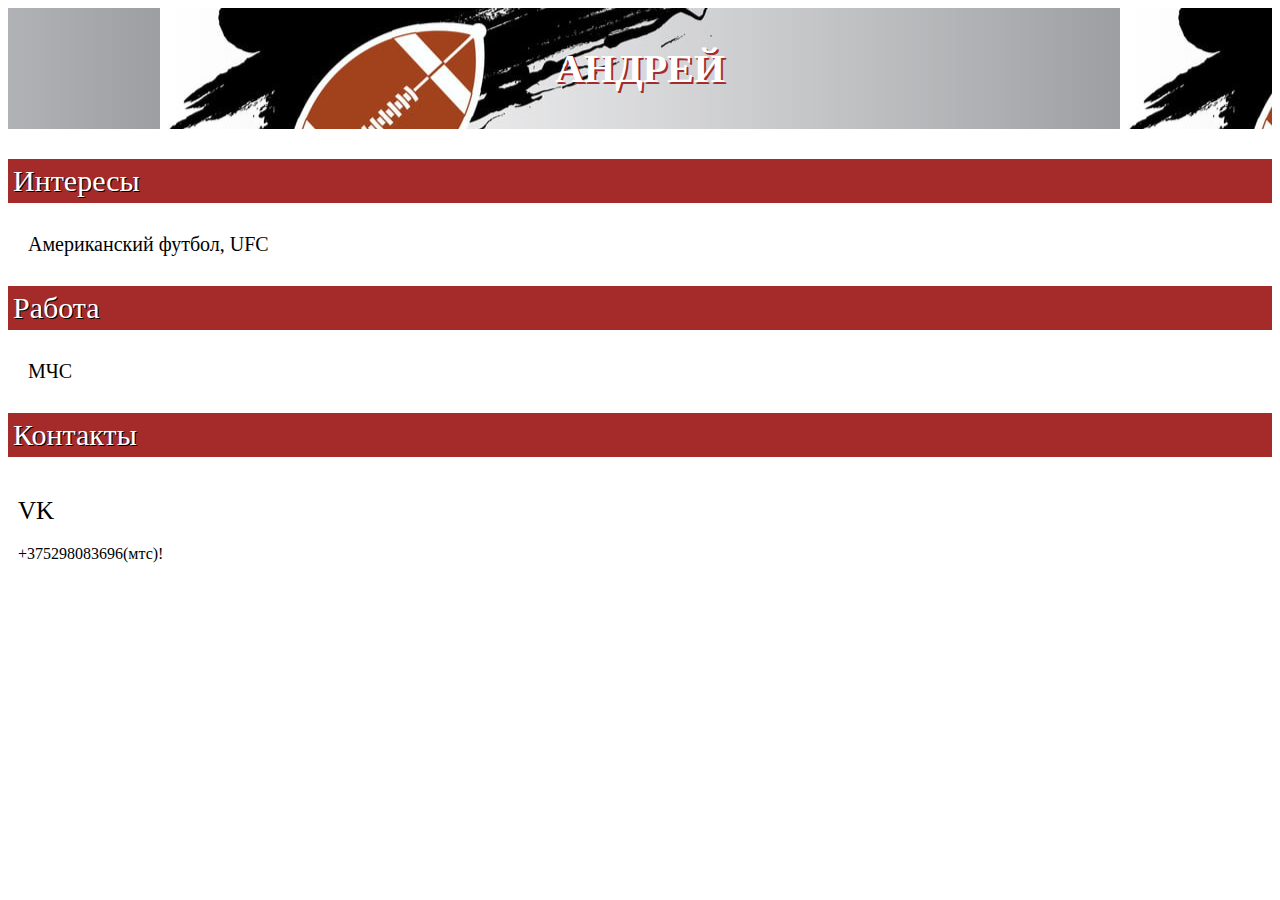
<file: HTML сайт/Andrey.html>
<!DOCTYPE html>
<html lang="en" dir="ltr">

<head>
    <meta charset="utf-8">
    <meta charset="utf-8">
    <meta name="keywords" content="html5" />
    <meta name="description" content="html5" />
    <meta name="robots" content="index,follow" />
    <!--<script src="javascriptfil.js></script>"-->
    <link rel="stylesheet" href="css/style.css"/>
    <link rel="icon" href="css/jpeg/fairman.png"/>
    <title>Andrey</title>

</head>
<header class="andrey">
    <h1>Андрей</h1>
</header>

<article>
    <p class="top2">Интересы</p>
    <p class="info">Американский футбол, UFC</p>
</article>

<aside class="aside">
    <p class="top2">Работа</p>
    <p class="info">МЧС</p>
</aside>

<float>
  <p class="top2">Контакты</p>
  <li class="contacts"><a class="two" href="https://vk.com/id42876924" target="_blank">VK</a></li>
  <li class="contacts">+375298083696(мтс)!</li>

</float>

</html>
</file>
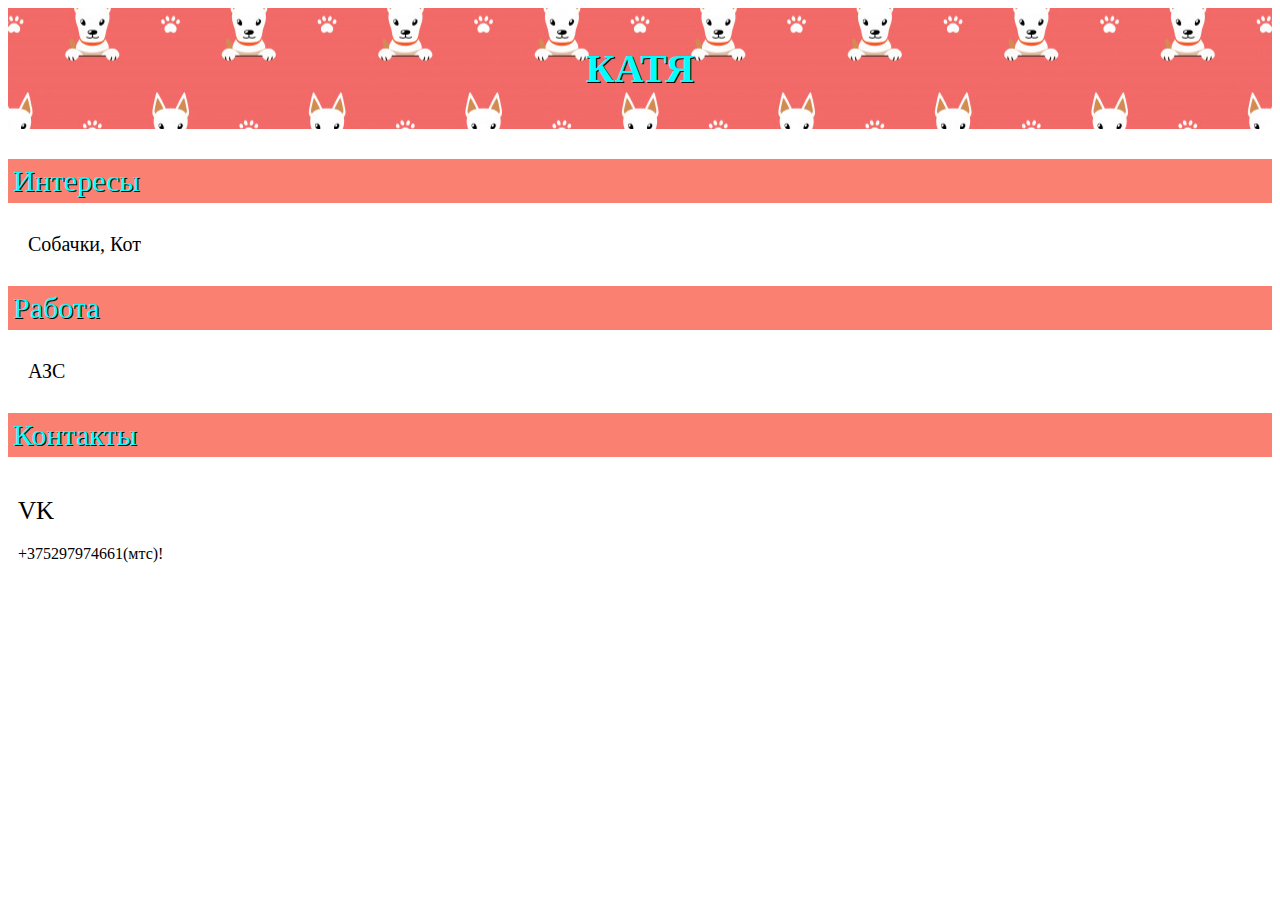
<file: HTML сайт/Katya.html>
<!DOCTYPE html>
<html lang="en" dir="ltr">

<head>
    <meta charset="utf-8">
    <meta charset="utf-8">
    <meta name="keywords" content="html5" />
    <meta name="description" content="html5" />
    <meta name="robots" content="index,follow" />
    <!--<script src="javascriptfil.js></script>"-->
    <link rel="stylesheet" href="css/style.css"/>
    <link rel="icon" href="css/jpeg/gas.png"/>
    <title>Katya</title>

</head>
<header class="katya">
    <h1>Катя</h1>
</header>

<article>
    <p class="top3">Интересы</p>
    <p class="info">Собачки, Кот </p>
</article>

<aside class="aside">
    <p class="top3">Работа</p>
    <p class="info">АЗС</p>
</aside>

<float>
  <p class="top3">Контакты</p>
  <li class="contacts"><a class="two" href="https://vk.com/id95361484" target="_blank">VK</a></li>
  <li class="contacts">+375297974661(мтс)!</li>

</float>


</html>
</file>
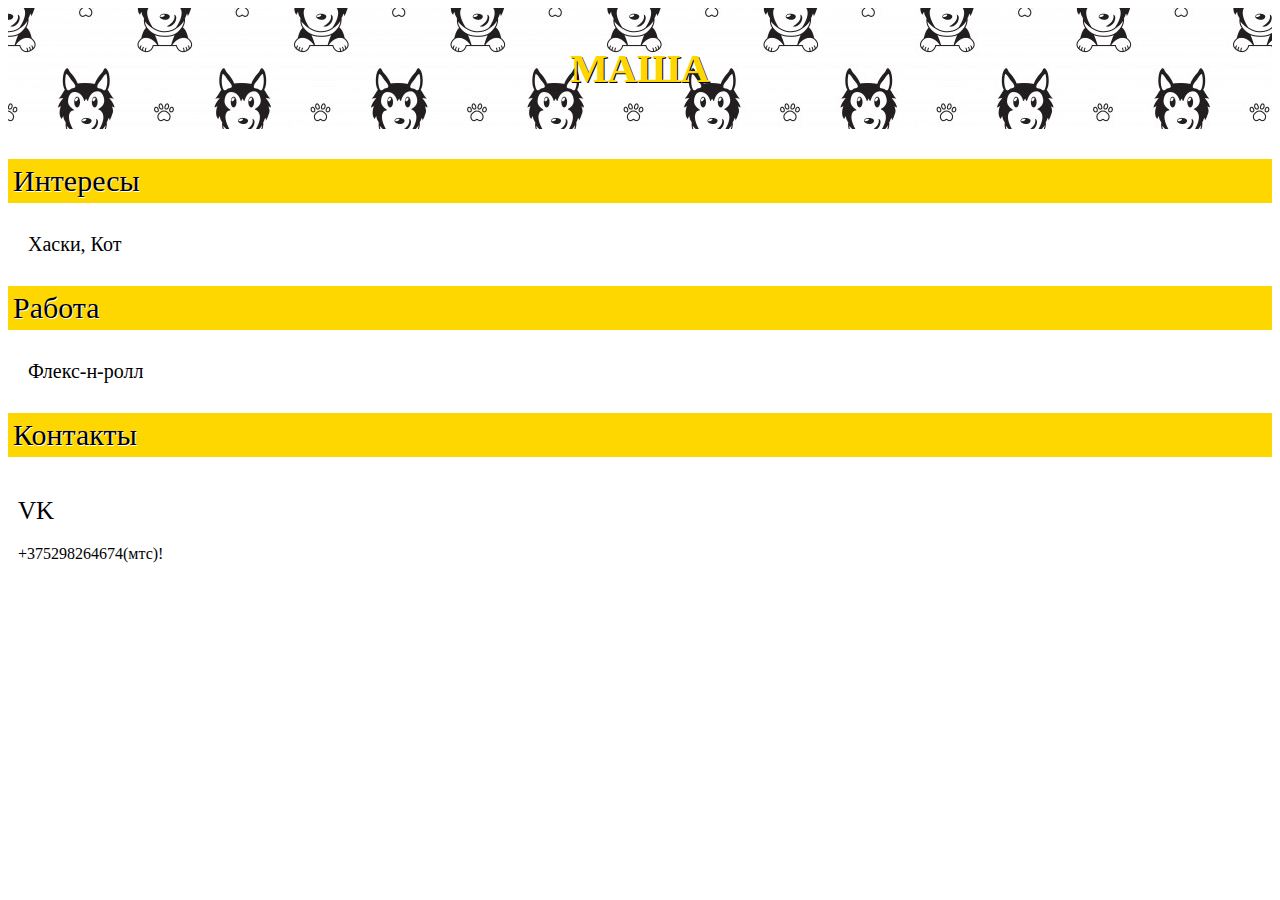
<file: HTML сайт/Masha.html>
<!DOCTYPE html>
<html lang="en" dir="ltr">

<head>
    <meta charset="utf-8">
    <meta charset="utf-8">
    <meta name="keywords" content="html5" />
    <meta name="description" content="html5" />
    <meta name="robots" content="index,follow" />
    <!--<script src="javascriptfil.js></script>"-->
    <link rel="stylesheet" href="css/style.css"/>
    <link rel="icon" href="css/jpeg/print.png"/>
    <title>Masha</title>

</head>
<header class="masha">
    <h1>Маша</h1>
</header>

<article>
    <p class="top">Интересы</p>
    <p class="info">Хаски, Кот</p>
</article>

<aside class="aside">
    <p class="top">Работа</p>
    <p class="info">Флекс-н-ролл</p>
</aside>

<float>
  <p class="top">Контакты</p>
  <li class="contacts"><a class="two" href="https://vk.com/id94435792" target="_blank">VK</a></li>
  <li class="contacts">+375298264674(мтс)!</li>

</float>

</html>
</file>
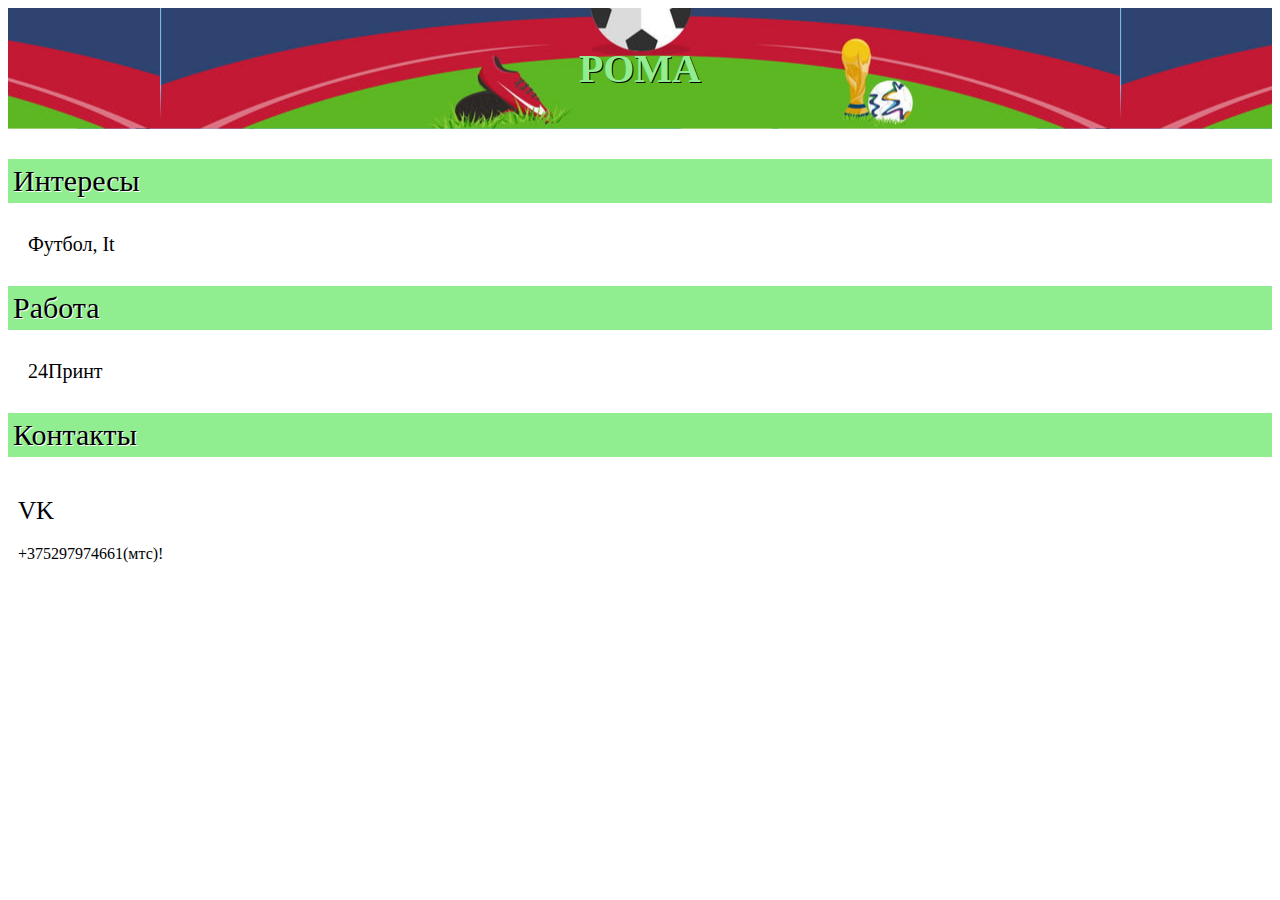
<file: HTML сайт/Roma.html>
<!DOCTYPE html>
<html lang="en" dir="ltr">

<head>
    <meta charset="utf-8">
    <meta charset="utf-8">
    <meta name="keywords" content="html5" />
    <meta name="description" content="html5" />
    <meta name="robots" content="index,follow" />
    <!--<script src="javascriptfil.js></script>"-->
    <link rel="stylesheet" href="css/style.css"/>
    <link rel="icon" href="css/jpeg/It.png"/>
    <title>Roma</title>

</head>
<header class="roma">
    <h1>Рома</h1>
</header>

<article>
    <p class="top1">Интересы</p>
    <p class="info">Футбол, It</p>
</article>

<aside class="aside">
    <p class="top1">Работа</p>
    <p class="info">24Принт</p>
</aside>

<float>
  <p class="top1">Контакты</p>
  <li class="contacts"><a class="two" href="https://vk.com/voolchenook" target="_blank">VK</a></li>
  <li class="contacts">+375297974661(мтс)!</li>

</float>

</html>
</file>
<file: HTML сайт/css/style.css>
.osn {
  background:url("jpeg/fon.jpg")
  no-repeat center;
  padding: 10px;
  font-family: Georgia;
  text-shadow: 1px 1px black;
  color: white;
  text-align: center;
  font-size: 20px;
  text-transform: uppercase;

}
nav {
  text-align: center;

}
.one {
  background:url("jpeg/fon.jpg")
  no-repeat center;
  font-size: 25px;
  color: white;
  text-decoration: none;
  padding: 0px 133px 0px 133px;

}

a:hover {
  color: purple;
  text-decoration: none;
}
img {
  width: 300px;
  padding: 15px;
}
footer {
  text-align: center;
  background:url("jpeg/fon.jpg")
  no-repeat center;
  padding:20px;
  font-family: Georgia;
  color: white;
  text-shadow: 1px 1px black;
  font-size: 40px;
  text-transform: uppercase;
}
.masha {
  background:url("jpeg/haski.jpg");
  padding: 10px;
  font-family: Georgia;
  text-shadow: 1px 1px black;
  color: Gold;
  text-align: center;
  font-size: 20px;
  text-transform: uppercase;

}
.roma {
  background:url("jpeg/football.jpg") bottom;
  padding: 10px;
  font-family: Georgia;
  text-shadow: 1px 1px black;
  color: lightgreen;
  text-align: center;
  font-size: 20px;
  text-transform: uppercase;

}
.andrey {
  background:url("jpeg/footballam.jpg") center;
  padding: 10px;
  font-family: Georgia;
  text-shadow: 2px 2px brown;
  color: white;
  text-align: center;
  font-size: 20px;
  text-transform: uppercase;

}
.katya {
  background:url("jpeg/dog.jpg") bottom;
  padding: 10px;
  font-family: Georgia;
  text-shadow: 1px 1px black;
  color: cyan;
  text-align: center;
  font-size: 20px;
  text-transform: uppercase;

}
.two {
  font-size: 25px;
  color: black;
  text-decoration: none;

}
.top {
  text-align: left;
  background: gold;
  font-size: 20px;
  padding: 5px;
  font-size: 30px;
  color: black;
  text-shadow: 1px 1px white;

}
.top1 {
  text-align: left;
  background: lightgreen;
  font-size: 20px;
  padding: 5px;
  font-size: 30px;
  color: black;
  text-shadow: 1px 1px white;

}
.top2 {
  text-align: left;
  background: brown;
  font-size: 20px;
  padding: 5px;
  font-size: 30px;
  color: white;
  text-shadow: 1px 1px black;

}
.top3 {
  text-align: left;
  background: salmon;
  font-size: 20px;
  padding: 5px;
  font-size: 30px;
  color: cyan;
  text-shadow: 1px 1px black;

}
li:hover {
  color: red;
  text-decoration: none;
}
li {
  padding: 10px;
}
.info {
  padding-left: 20px;
  font-family: Georgia;
  font-size: 20px;
}
.contacts {
  color: black;
  padding-right: 150px;

}
background: url("jpeg/Маша.jpg") no-repeat center;
</file>
